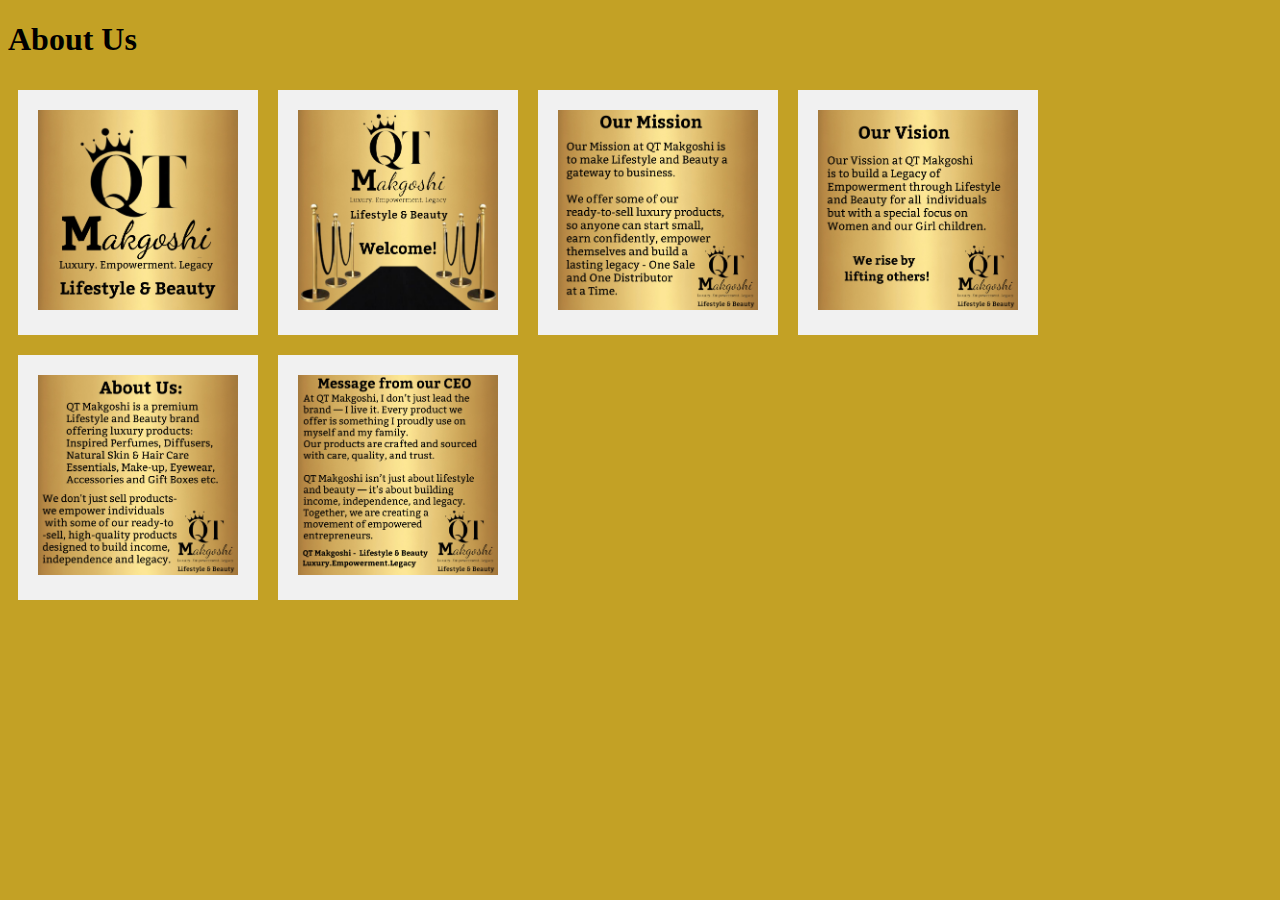
<file: About Us.html>
<!DOCTYPE html>
<html>
    <head>
<title>QT Makgoshi | About Us</title>
<link rel="stylesheet" href="css/Makgoshistyle.css">
</head>
<body>
    <h1>About Us</h1>
    
    <!--This is where the containers are is-->
<div class="flex-container">
  <div><img src="images/About Us/1753542327349.png" width="200px" height="200px" padding="200px">
  
    </div>
  <div><img src="images/About Us/1753735387482.png" width="200px" height="200px">
  
  </div>
  <div><img src="images/About Us/1753975237026.png" width="200px" height="200px">
    </div>
  <div><img src="images/About Us/1753975628700.png" width="200px" height="200px">
  </div>
  <div><img src="images/About Us/1753976278272.png" width="200px" height="200px">
  </div>
  <div><img src="images/About Us/1753978700460.png" width="200px" height="200px">
  </div>

</body>
</html>



<body bgcolor="#FFFBEB"></body>
</file>
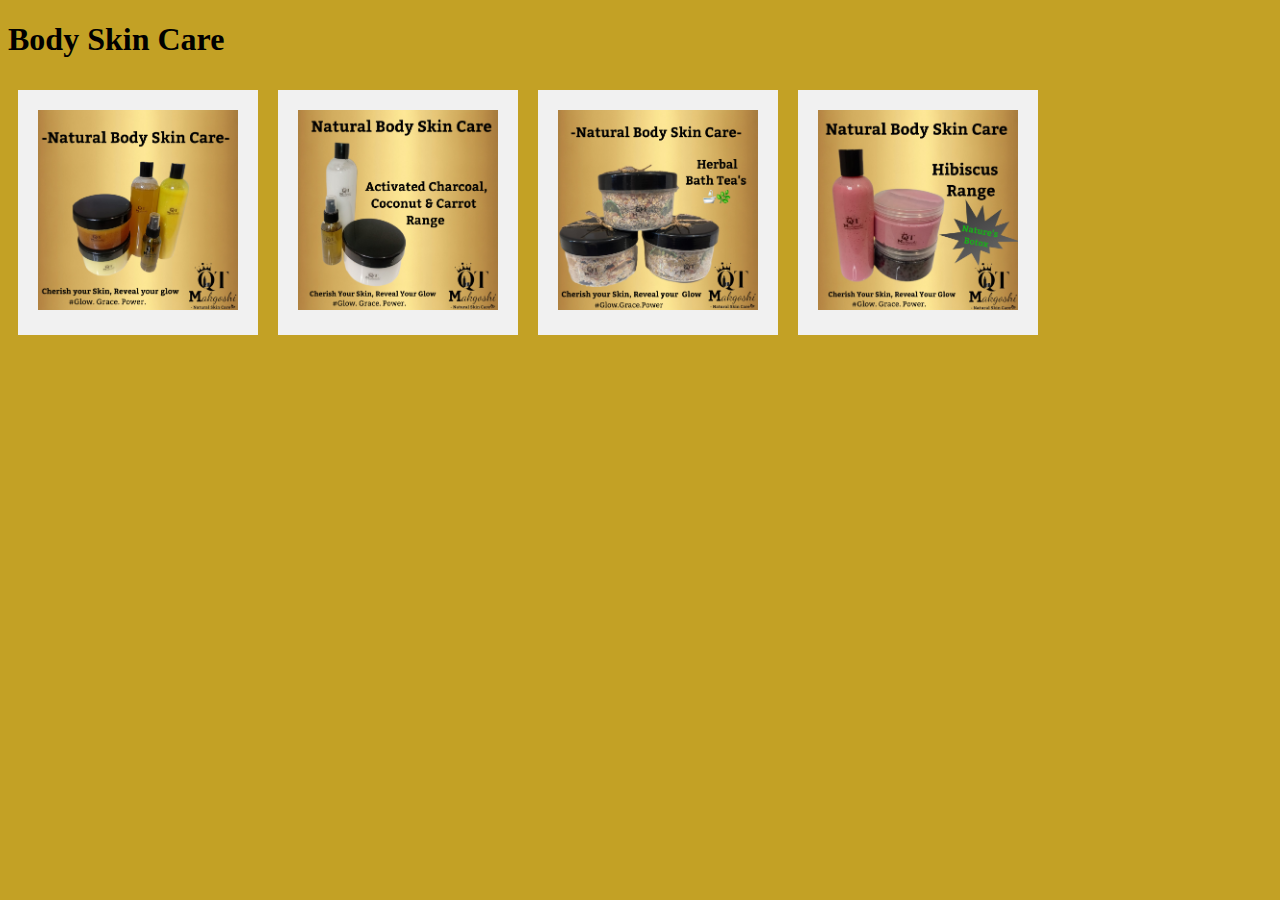
<file: Body Skin Care.html>
<!DOCTYPE html>
<html>
    <head>
<title>QT Makgoshi | Luxury Gift Boxes</title>
<link rel="stylesheet" href="css/Makgoshistyle.css">
</head>
<body>
    <h1>Body Skin Care</h1>
    
    <body bgcolor="#FFFBEB"></body>
<!--This is where the containers are is-->
<div class="flex-container">
  <div><img src="images/Body Skin Care/1759086701094.png" width="200px" height="200px" padding="200px">
  
    </div>
  <div><img src="images/Body Skin Care/1760439768843.png" width="200px" height="200px">
  
  </div>
  <div><img src="images/Body Skin Care/1759850607223.png" width="200px" height="200px">
    </div>
  <div><img src="images/Body Skin Care/1760379956399.png" width="200px" height="200px">
  </div>

</body>
</html>
</file>
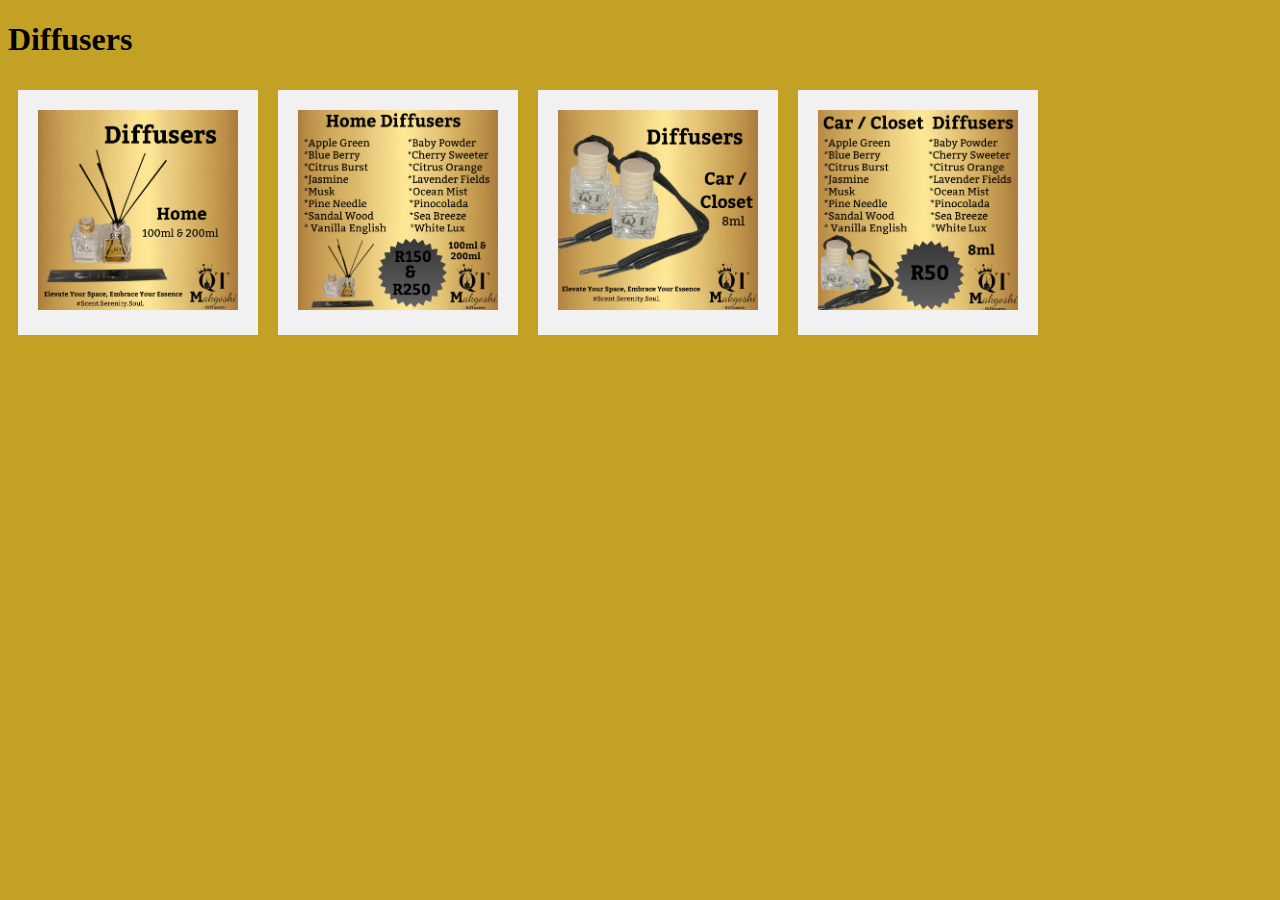
<file: Diffusers.html>
<!DOCTYPE html>
<html>
    <head>
<title>QT Makgoshi | Luxury Gift Boxes</title>
<meta name="viewport" content="width=device-width, initial-scale=1.0">
<link rel="stylesheet" href="css/Makgoshistyle.css">
</head>
<body>
    <h1>Diffusers</h1>
    

<!--This is where the containers are is-->
<div class="flex-container">
  <div><img src="images/Diffusers/1760438860802.png" width="200px" height="200px" padding="200px">
      </div>
  <div><img src="images/Diffusers/1760466135381.png" width="200px" height="200px">
    </div>
  <div><img src="images/Diffusers/1760439231329.png" width="200px" height="200px">
    </div>
  <div><img src="images/Diffusers/1760466473688.png" width="200px" height="200px">
  </div>



</body>
</html>
</file>
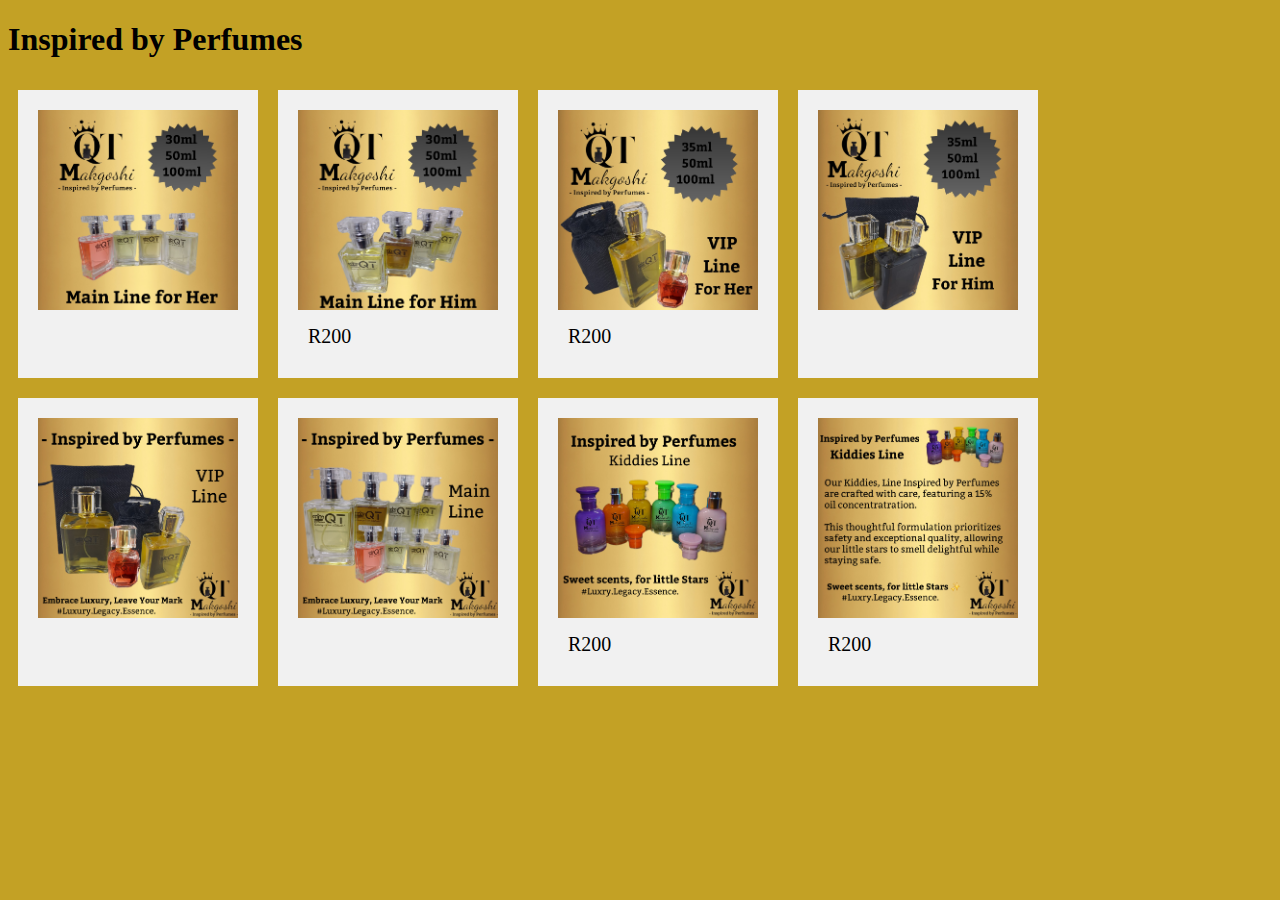
<file: Inspired by Perfumes.html>
<!DOCTYPE html>
<html>
    <head>
<title>QT Makgoshi | Luxury Gift Boxes</title>
<meta name="viewport" content="width=device-width, initial-scale=1.0">
<link rel="stylesheet" href="css/Makgoshistyle.css">
</head>
<body>
    <h1>Inspired by Perfumes</h1>
    
    <!--This is where the containers are is-->
<div class="flex-container">
  <div><img src="images/Inspired by Perfumes/1753890798852.png" width="200px" height="200px" padding="200px">
  
    </div>
  <div><img src="images/Inspired by Perfumes/1753890854624.png" width="200px" height="200px">
  <p>R200</p>
  </div>
  <div><img src="images/Inspired by Perfumes/1753898594483.jpg" width="200px" height="200px">
    <p>R200</p></div>
  <div><img src="images/Inspired by Perfumes/1753898645763.png" width="200px" height="200px">
  </div>
<div><img src="images/Inspired by Perfumes/1758981675833.png" width="200px" height="200px">
  </div>
<div><img src="images/Inspired by Perfumes/1758981707621.png" width="200px" height="200px">
  </div>
<div><img src="images/Inspired by Perfumes/1760543101145.png" width="200px" height="200px">
 <p>R200</p> </div>
  <div><img src="images/Inspired by Perfumes/1760543857336.png" width="200px" height="200px">
  <p>R200</p></div>
</body>
</html>
</file>
<file: css/Makgoshistyle.css>
body {
  
background-color: rgb(195, 161, 37);
}
@media screen and (min-width: 480px) {
  body {
    background-color: rgb(195, 161, 37);
  }
}
video {
  width: 100%;
  height: auto;
}

h2, p {
  margin: 10px;
}

ul {
  list-style-type: none;
  margin: 0;
  padding: 1;
  overflow: hidden;
  background-color: rgb(32, 130, 137);
}

ul li {
  float:left ;
}

ul li a {
  display: block;
  color: white;
  text-align: center;
  padding: 14px 16px;
  text-decoration: none;
}

ul li a:hover {
  background-color: red;
  transform: scale(1.3);
}
.flex-container {
  flex-wrap: wrap;
  display: flex;
  margin-top: 50px
  transform: scale(1.3);
}

.flex-container > div {
  background-color: #f1f1f1;
  margin: 10px;
  padding: 20px;
  font-size: 20px;
}
</file>
